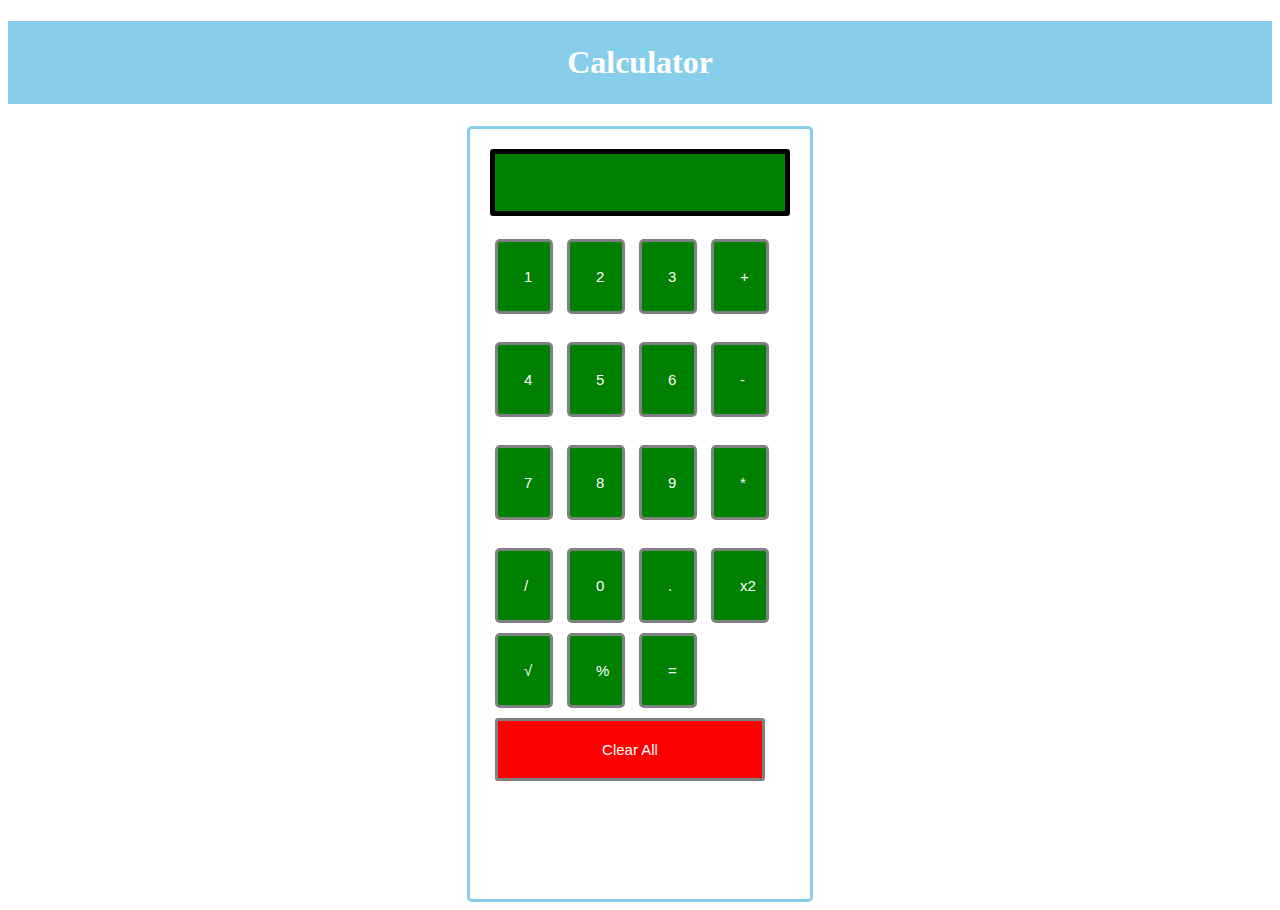
<file: index.html>
<!DOCTYPE html>
<html>

<head>
    <title>Calculator</title>
    <link rel="stylesheet" href="style.css">
</head>
<body>
    <h1>Calculator</h1>
    <div class="formstyle">
        <form name="form">
            <input id="calc" type="text" name="answer"> <br> <br>
            <input type="button" value="1">
            <input type="button" value="2">
            <input type="button" value="3">
            <input type="button" value="+">
            <br> <br>

            <input type="button" value="4">
            <input type="button" value="5">
            <input type="button" value="6">
            <input type="button" value="-">
            <br> <br>

            <input type="button" value="7">
            <input type="button" value="8">
            <input type="button" value="9">
            <input type="button" value="*">
            <br> <br>

            <input type="button" value="/">
            <input type="button" value="0">
            <input type="button" value=".">
            <input type="button" value="x2">
            <input type="button" value="&radic;">
            <input type="button" value="%">
            <input type="button" value="=">
            <br>
            <input type="button" value="Clear All" id="clear">
            <br>
            <br>
        </form>
    </div>
</file>
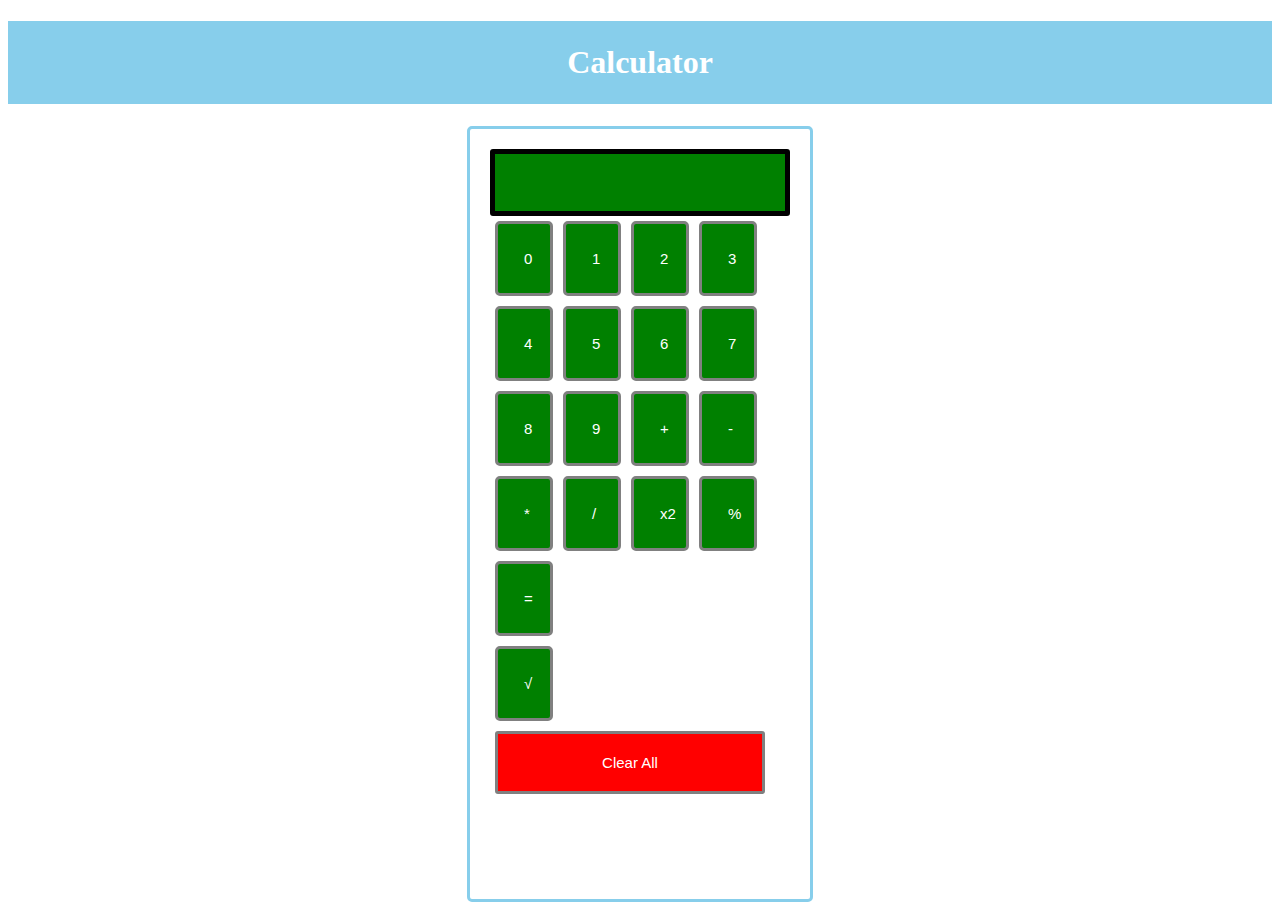
<file: calculation.html>
<!DOCTYPE html>
<html>

<head>
    <title>Calculator</title>
    <link rel="stylesheet" href="style.css">
</head>

<body>
    <h1>Calculator</h1>
    <div class="formstyle">
        <div id="history"></div>
        <form name="form">
            <input id="calc" type="text" name="answer" oninput="typedByKeyboard();">
            <div id="history"></div>
            <div id="buttons"></div>
            <input type="button" onclick="addOperatorsToInputBox(operatorButtonValue = '&radic;')" value="&radic;">
        </form>
        <input type="button" value="Clear All" id="clear" onclick="clearInputBoxAndHistory()">
    </div>

    <script>
        var numbers = [0, 1, 2, 3, 4, 5, 6, 7, 8, 9];
        var operators = ['+', '-', '*', '/', "x2", '%', '='];
        var inputBoxValue = '';
        var evaluationDone = false;
        var calculationHistory = [];


        displayNumbersInHtml();
        displayOperatorsInHtml();
        onPressEnterAndGetInputBoxValueAndDisplayAnswer();

        function checkAndClearInputBoxIfEvaluationDone() {
            if (evaluationDone) {
                document.getElementById('calc').value = '';
                evaluationDone = false;
            }
        }

        function displayNumbersInHtml() {

            for (i = 0; i < numbers.length; i++) {
                numberButtons = document.createElement("button");
                numberButtons.setAttribute("type", "button");
                numberButtons.innerHTML = numbers[i];
                numberButtons.setAttribute("value", i);
                numberButtons.setAttribute("onclick", 'addNumbersToInputBox(numberButtonValue = value)');
                document.getElementById("buttons").appendChild(numberButtons);
            }
        }

        function displayOperatorsInHtml() {
            for (i = 0; i < operators.length; i++) {
                operatorButtons = document.createElement("button");
                operatorButtons.setAttribute("type", "button");
                operatorButtons.innerHTML = operators[i];
                operatorButtons.setAttribute("value", operators[i]);
                if (operators[i] === '=') {
                    operatorButtons.setAttribute("onclick", 'getInputBoxValueAndDisplayAnswerAndHistory()');
                } else {
                    operatorButtons.setAttribute("onclick", 'addOperatorsToInputBox(operatorButtonValue = value)');
                }
                document.getElementById("buttons").appendChild(operatorButtons);
            }
        }

        function addNumbersToInputBox(numberButtonValue) {
            checkAndClearInputBoxIfEvaluationDone();
            document.getElementById('calc').value += numberButtonValue;
        }

        function addOperatorsToInputBox(operatorButtonValue) {
            if (operatorButtonValue == 'x2') {
                operatorButtonValue = "x";
            }

            document.getElementById('calc').value += operatorButtonValue;
            evaluationDone = false;
        }

        function onPressEnterAndGetInputBoxValueAndDisplayAnswer() {
            document.getElementById('calc').addEventListener("keypress", function (event) {
                if (event.key === "Enter") {
                    event.preventDefault();
                    getInputBoxValueAndDisplayAnswerAndHistory();
                }
            });
        }

        function getInputBoxValueAndDisplayAnswerAndHistory() {
            inputBoxValue = document.getElementById('calc').value;
            lastCharacter = document.getElementById('calc').value.charAt(inputBoxValue.length - 1);

            function checkForPercentageSignAndReplaceWithPercentageFormula() {
                inputBoxValue = inputBoxValue.replace('%', '/100');
                // it check when '%' percentage symbol in input box value
                //and Replace with '/100 'divide by 100 for getting percentages
            }

            checkForPercentageSignAndReplaceWithPercentageFormula();

            if (isSquareRootSign(inputBoxValue)) {
                removeRadicCharacter = inputBoxValue.substring(1);
                squareRootAnswer = Math.sqrt(removeRadicCharacter);
                calculationAnswer = squareRootAnswer;

            } else if (lastCharacter == 'x') {
                removeXSquareSign = inputBoxValue.substring(0, inputBoxValue.length - 1);
                calculationAnswer = removeXSquareSign * removeXSquareSign;
            } else if (lastCharacter == '=') {
                removeLastCharacter = inputBoxValue.substring(0, inputBoxValue.length - 1);
                calculationAnswer = eval(removeLastCharacter);
            } else {
                calculationAnswer = eval(inputBoxValue);
            }

            document.getElementById('calc').value = calculationAnswer;


            calculationHistory.push(inputBoxValue + '=' + calculationAnswer + "<br>");

            document.getElementById('history').innerHTML = "<p>" + calculationHistory + "</p> <br>";
            evaluationDone = true;
        }

        function isSquareRootSign(inputBoxValue) {
            return inputBoxValue.charAt(0).charCodeAt(0) === 8730;
        }

        function typedByKeyboard() {
            inputBoxValue = document.getElementById('calc').value;
            lastCharacter = document.getElementById('calc').value.charAt(inputBoxValue.length - 1);

            if (lastCharacter == '=') {
                getInputBoxValueAndDisplayAnswerAndHistory();
                return;
            }

            if (!evaluationDone) {
                return;
            }

            if (isNumberTyped()) {
                document.getElementById('calc').value = lastCharacter;
            }

            evaluationDone = false;
        }

        function isNumberTyped() {
            inputBoxValue = document.getElementById('calc').value;
            lastCharacter = document.getElementById('calc').value.charAt(inputBoxValue.length - 1);
            lastCharacter = parseInt(lastCharacter);
            if (numbers.includes(lastCharacter)) {
                return true;
            }
            return false;
        }

        function clearInputBoxAndHistory() {
            document.getElementById('calc').value = '';
            document.getElementById('history').innerHTML = '';
            calculationHistory = [];
        }
    </script>
</body>
</html>
</file>
<file: style.css>
h1 {
     text-align: center;
     padding: 23px;
     background-color: skyblue;
     color: white;
 }

 #clear {
     width: 270px;
     border: 3px solid gray;
     border-radius: 3px;
     padding: 20px;
     background-color: red;
 }

 .formstyle {
     width: 300px;
     height: 730px;
     margin: auto;
     border: 3px solid skyblue;
     border-radius: 5px;
     padding: 20px;
 }

 button {
     width: 20px;
     background-color: green;
     color: white;
     border: 3px solid gray;
     border-radius: 5px;
     padding: 26px;
     margin: 5px;
     font-size: 15px;
 }

 input {
     width: 20px;
     background-color: green;
     color: white;
     border: 3px solid gray;
     border-radius: 5px;
     padding: 26px;
     margin: 5px;
     font-size: 15px;
 }


 #calc {
     width: 250px;
     border: 5px solid black;
     border-radius: 3px;
     padding: 20px;
     margin: auto;
 }
</file>
